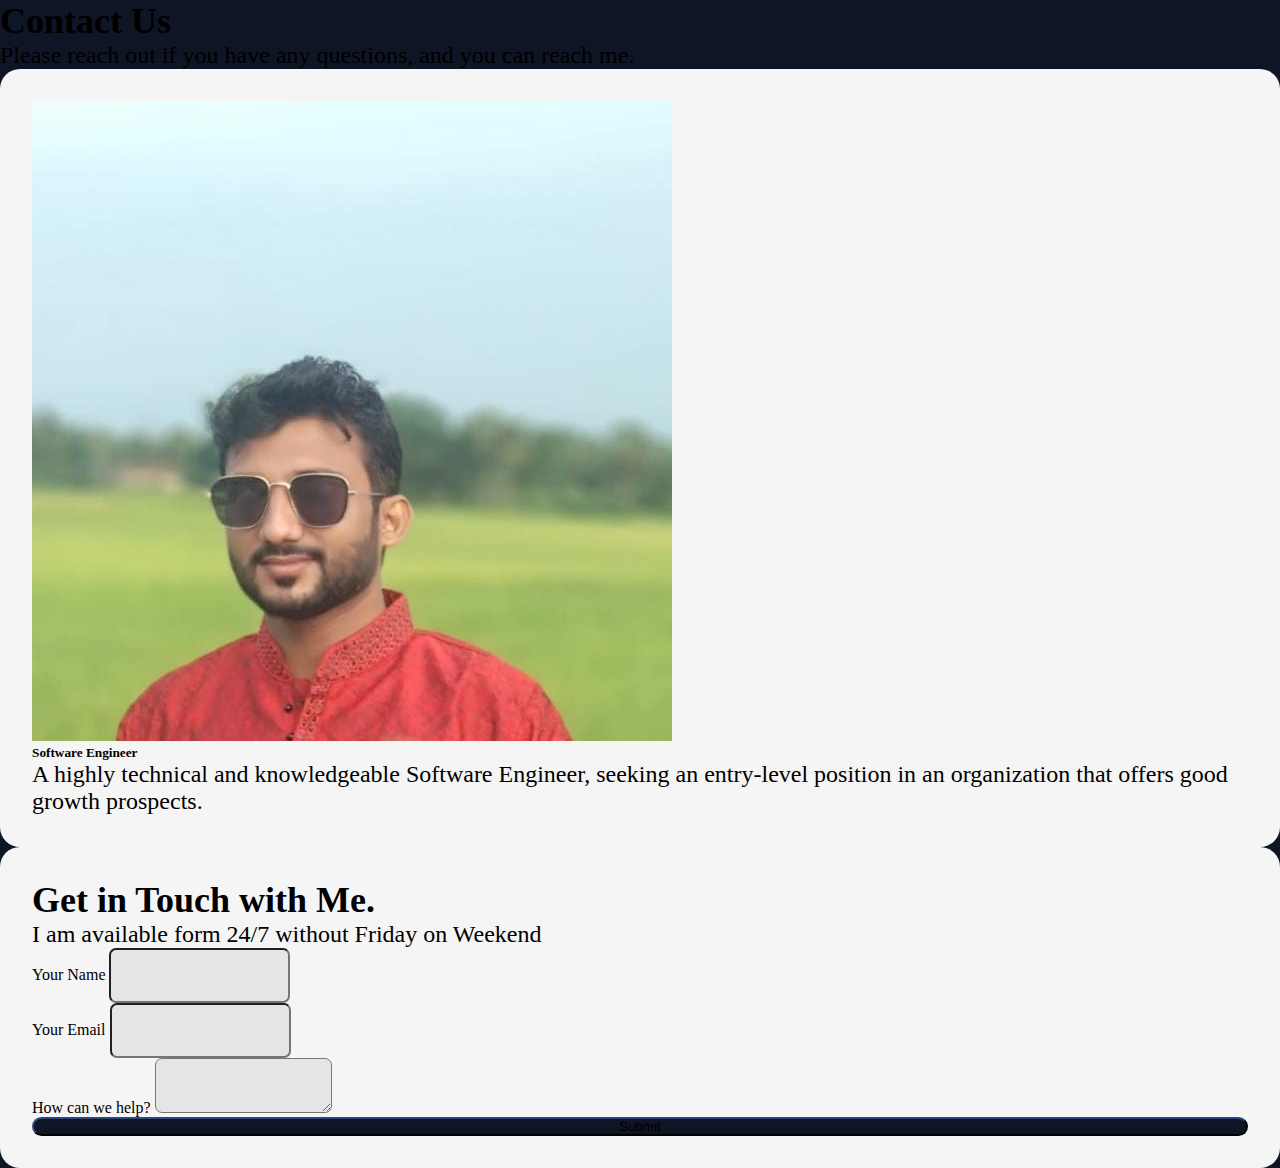
<file: index.html>
<!doctype html>
<html lang="en">
  <head>
    <!-- Required meta tags -->
    <meta charset="utf-8">
    <meta name="viewport" content="width=device-width, initial-scale=1">

    <!-- Bootstrap CSS -->
    <link href="https://cdn.jsdelivr.net/npm/bootstrap@5.0.2/dist/css/bootstrap.min.css" rel="stylesheet" integrity="sha384-EVSTQN3/azprG1Anm3QDgpJLIm9Nao0Yz1ztcQTwFspd3yD65VohhpuuCOmLASjC" crossorigin="anonymous">
    <link href="./style.css" rel="stylesheet" >
    <title>This is my Contact Page </title>
  </head>
  <body>
  <section class="bg-section">
    <div class="container py-5">
        <h4 class="text-center text-white">Contact Us</h4>
        <p class="text-center  text-white">Please reach out if you have any questions, and you can reach me.</p>
        <div class="row  g-4 py-5">
        <div class="col-md-7">
            <div class="card" >
                <img src="./about me.jpeg" class=" img-fluid  rounded-3 mb-5" alt="...">
                <div class="card-body">
                  <h5 class="card-title">Software Engineer </h5>
                  <p>A highly technical and knowledgeable Software Engineer, seeking an entry-level position in an organization that offers good growth prospects.</p>
                </div>
              </div>
        </div>
        <div class="col-md-5">
            <div class="card" >
               <h4>Get in Touch with Me.</h4>
               <p>I am available form 24/7 without Friday on Weekend</p>
               <div class="mb-3">
                <label for="exampleFormControlInput1" class="form-label">Your Name</label>
                <input type="email" class="form-control" id="exampleFormControlInput1" >
              </div>
               <div class="mb-3">
                <label for="exampleFormControlInput1" class="form-label">Your Email</label>
                <input type="email" class="form-control" id="exampleFormControlInput1" >
              </div>
              <div class="mb-3">
                <label for="exampleFormControlTextarea1" class="form-label">How can we help?</label>
                <textarea class="form-control" id="exampleFormControlTextarea1" rows="3"></textarea>
              </div>
              <div class="mb-3">
                <button class="btn btn-primary mt-3">Submit</button>
              </div>
            </div>
        </div>
       
          </div>
    </div>
  </section>
    <!-- Bootstrap Bundle with Popper -->
    <script src="https://cdn.jsdelivr.net/npm/bootstrap@5.0.2/dist/js/bootstrap.bundle.min.js" integrity="sha384-MrcW6ZMFYlzcLA8Nl+NtUVF0sA7MsXsP1UyJoMp4YLEuNSfAP+JcXn/tWtIaxVXM" crossorigin="anonymous"></script>

  </body>
</html>
</file>
<file: style.css>
*{
    padding: 0;
    margin: 0;
    box-sizing: border-box;
}
.card{
    border-radius: 20px !important;
    padding: 32px;
    font-family: var(--primary-font);
     
}
.card-img-top{
    border-radius: 20px !important;
    /* image-orientation: flip; */

}
.bg-section{
        
        background-color: #0E1525 !important;
}
h4{
        font-size: 2.25rem !important;
}
p{
        font-size: 1.5rem !important;
}
.btn-primary{
    background-color: #0E1525 !important;
    border-color: #0E1525!important;
    width: 100%;
    border-radius: 10px !important;
}
.form-control{
    height: 55px !important;
    border-radius: 7px !important;
    color: #111111;
    background-color: #e5e5e5 !important;
}
.bg-section .card{
    background-color: whitesmoke;
}
</file>
